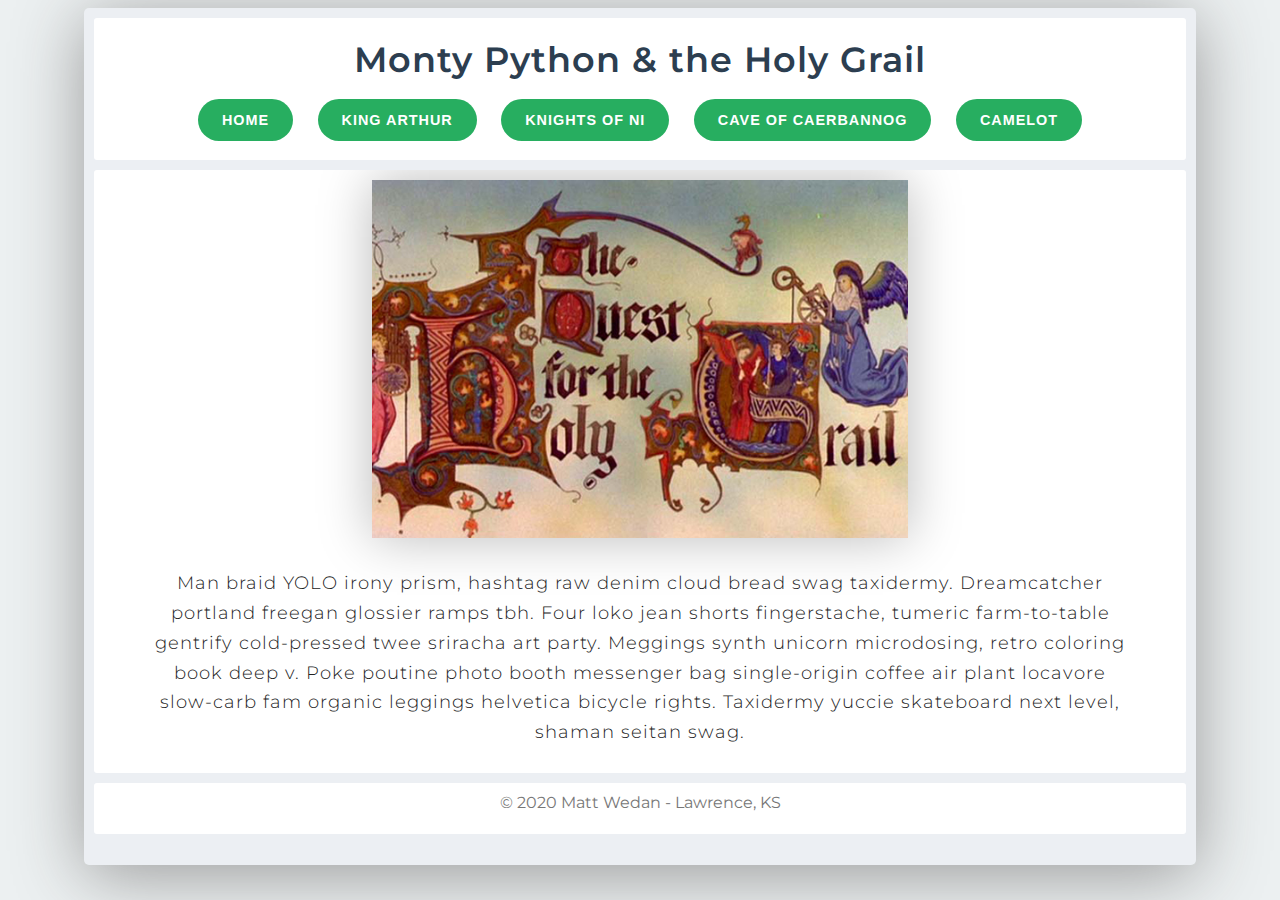
<file: index.html>
<html>
<head>
<title>
Matt Wedan
</title>
<link rel="stylesheet" type="text/css" href="format.css" />
<link href="https://fonts.googleapis.com/css2?family=Montserrat:wght@300;400;600;700&display=swap" rel="stylesheet">
</head>
<body>
<div id="parent">

	<div id="header">
	<h1>Monty Python &amp; the Holy Grail</h1>
	<a href="index.html">HOME</a>
	<a href="arthur.html">KING ARTHUR</a>
	<a href="knights.html">KNIGHTS OF NI</a>
	<a href="cave.html">CAVE OF CAERBANNOG</a>
	<a href="camelot.html">CAMELOT</a>
	</div><!--close for header-->

	<div id="content">
	<img src="images/grail.jpg" alt="Monty Python and the Holy Grail Title Art" title="Monty Python and the Holy Grail" class="pic1"/>
	<p class="text1">
	Man braid YOLO irony prism, hashtag raw denim cloud bread swag taxidermy. Dreamcatcher portland freegan glossier ramps tbh. Four loko jean shorts fingerstache, tumeric farm-to-table gentrify cold-pressed twee sriracha art party. Meggings synth unicorn microdosing, retro coloring book deep v. Poke poutine photo booth messenger bag single-origin coffee air plant locavore slow-carb fam organic leggings helvetica bicycle rights. Taxidermy yuccie skateboard next level, shaman seitan swag.
	</p>
	</div><!--close for content-->

	<div id="footer">
	&#169; 2020 Matt Wedan - Lawrence, KS
	</div><!--close for footer-->

</div><!--close for parent-->
</body>
</html>
</file>
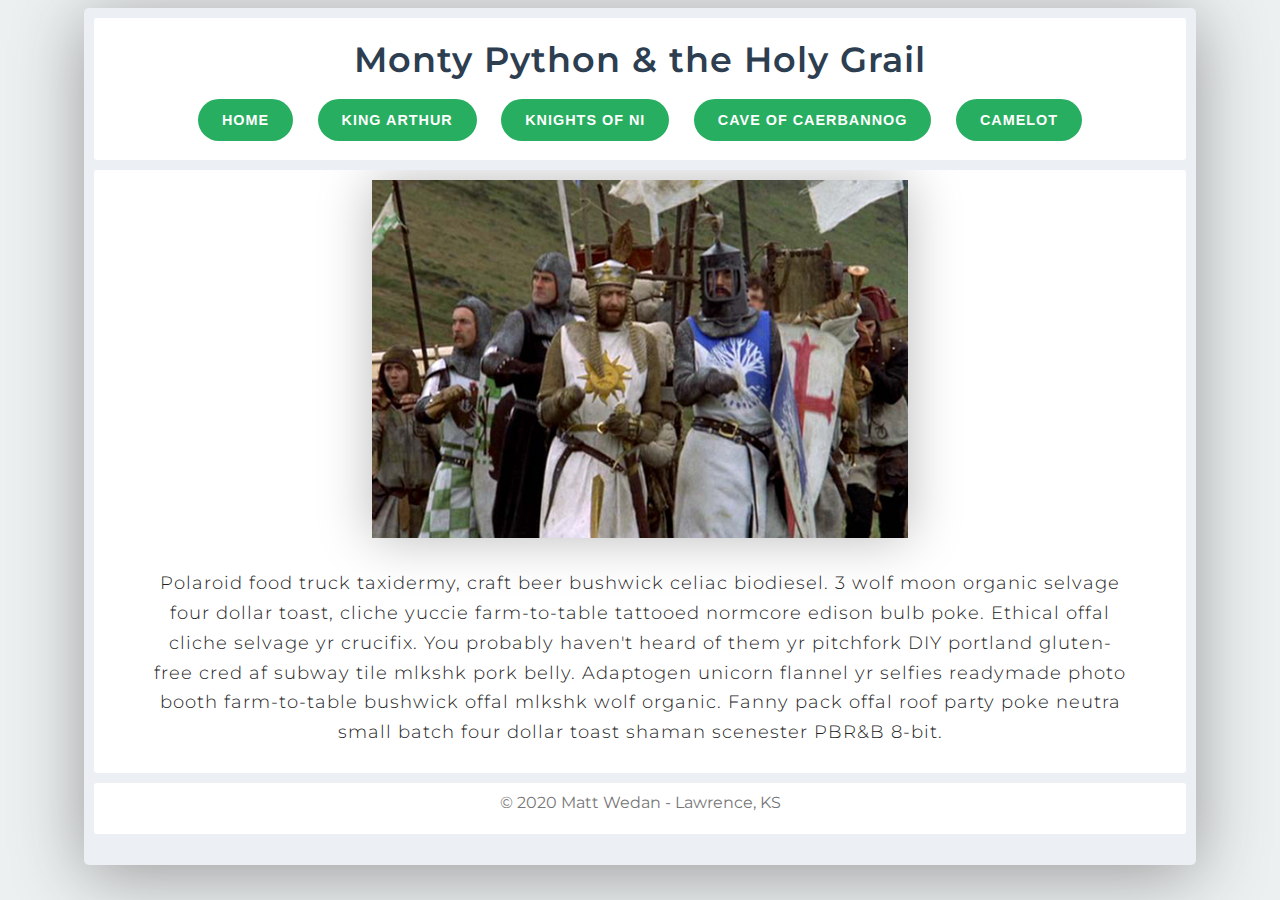
<file: arthur.html>
<html>
<head>
<title>
Matt Wedan
</title>
<link rel="stylesheet" type="text/css" href="format.css" />
<link href="https://fonts.googleapis.com/css2?family=Montserrat:wght@300;400;600;700&display=swap" rel="stylesheet">
</head>
<body>
<div id="parent">

	<div id="header">
	<h1>Monty Python &amp; the Holy Grail</h1>
	<a href="index.html">HOME</a>
	<a href="arthur.html">KING ARTHUR</a>
	<a href="knights.html">KNIGHTS OF NI</a>
	<a href="cave.html">CAVE OF CAERBANNOG</a>
	<a href="camelot.html">CAMELOT</a>
	</div><!--close for header-->

	<div id="content">
	<img src="images/arthur.jpg" alt="King Arthur and his Knights Pretending to Ride Horses" title="King Arthur and his Knights" class="pic1"/>
	<p class="text1">
	Polaroid food truck taxidermy, craft beer bushwick celiac biodiesel. 3 wolf moon organic selvage four dollar toast, cliche yuccie farm-to-table tattooed normcore edison bulb poke. Ethical offal cliche selvage yr crucifix. You probably haven't heard of them yr pitchfork DIY portland gluten-free cred af subway tile mlkshk pork belly. Adaptogen unicorn flannel yr selfies readymade photo booth farm-to-table bushwick offal mlkshk wolf organic. Fanny pack offal roof party poke neutra small batch four dollar toast shaman scenester PBR&B 8-bit.
	</p>
	</div><!--close for content-->

	<div id="footer">
	&#169; 2020 Matt Wedan - Lawrence, KS
	</div><!--close for footer-->

</div><!--close for parent-->
</body>
</html>
</file>
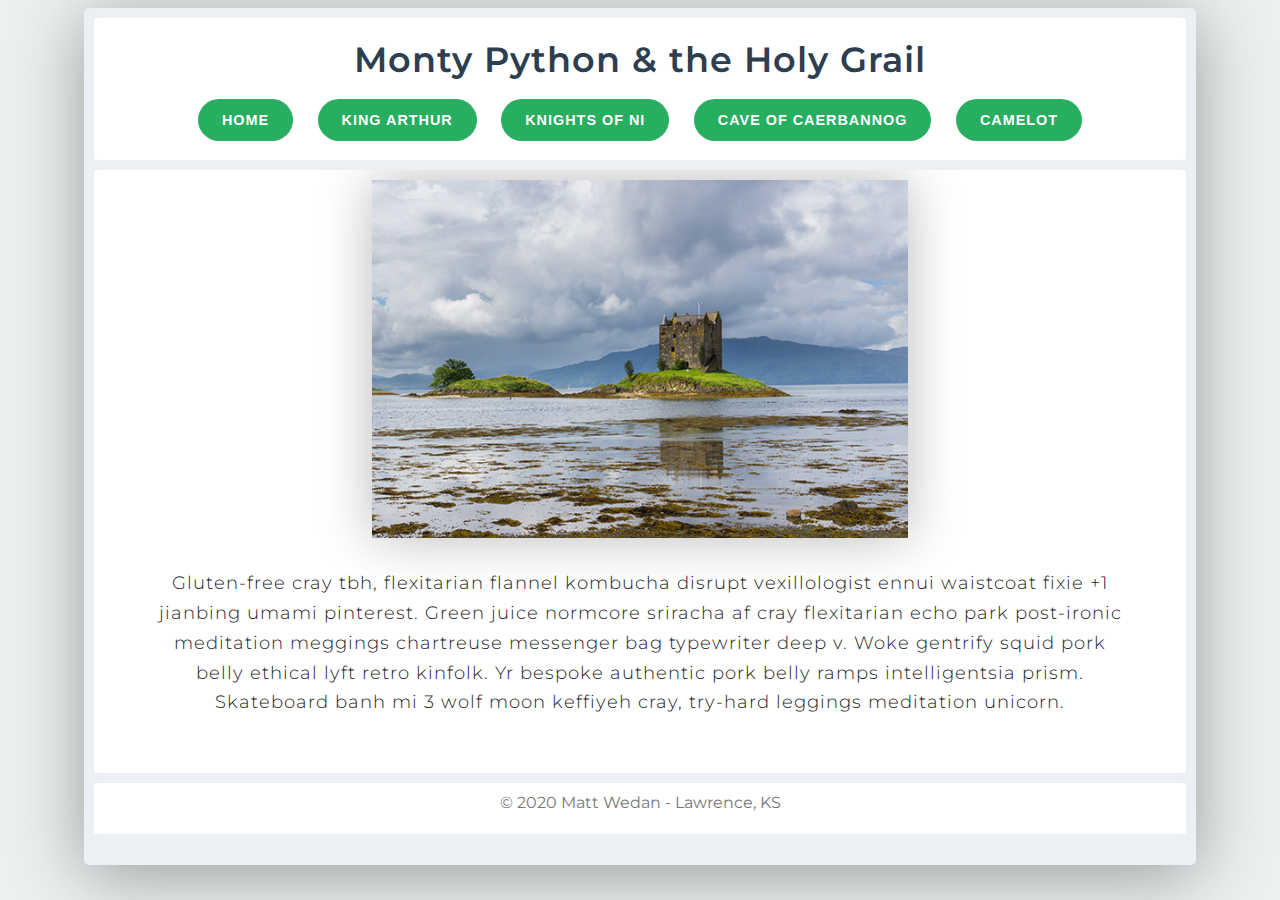
<file: camelot.html>
<html>
<head>
<title>
Matt Wedan
</title>
<link rel="stylesheet" type="text/css" href="format.css" />
<link href="https://fonts.googleapis.com/css2?family=Montserrat:wght@300;400;600;700&display=swap" rel="stylesheet">
</head>
<body>
<div id="parent">

	<div id="header">
	<h1>Monty Python &amp; the Holy Grail</h1>
	<a href="index.html">HOME</a>
	<a href="arthur.html">KING ARTHUR</a>
	<a href="knights.html">KNIGHTS OF NI</a>
	<a href="cave.html">CAVE OF CAERBANNOG</a>
	<a href="camelot.html">CAMELOT</a>
	</div><!--close for header-->

	<div id="content">
	<img src="images/camelot.jpg" alt="Island in lake containing the Castle of Camelot" title="Castle of Camelot" class="pic1"/>
	<p class="text1">
	Gluten-free cray tbh, flexitarian flannel kombucha disrupt vexillologist ennui waistcoat fixie +1 jianbing umami pinterest. Green juice normcore sriracha af cray flexitarian echo park post-ironic meditation meggings chartreuse messenger bag typewriter deep v. Woke gentrify squid pork belly ethical lyft retro kinfolk. Yr bespoke authentic pork belly ramps intelligentsia prism. Skateboard banh mi 3 wolf moon keffiyeh cray, try-hard leggings meditation unicorn.
	</p>
	</div><!--close for content-->

	<div id="footer">
	&#169; 2020 Matt Wedan - Lawrence, KS
	</div><!--close for footer-->

</div><!--close for parent-->
</body>
</html>
</file>
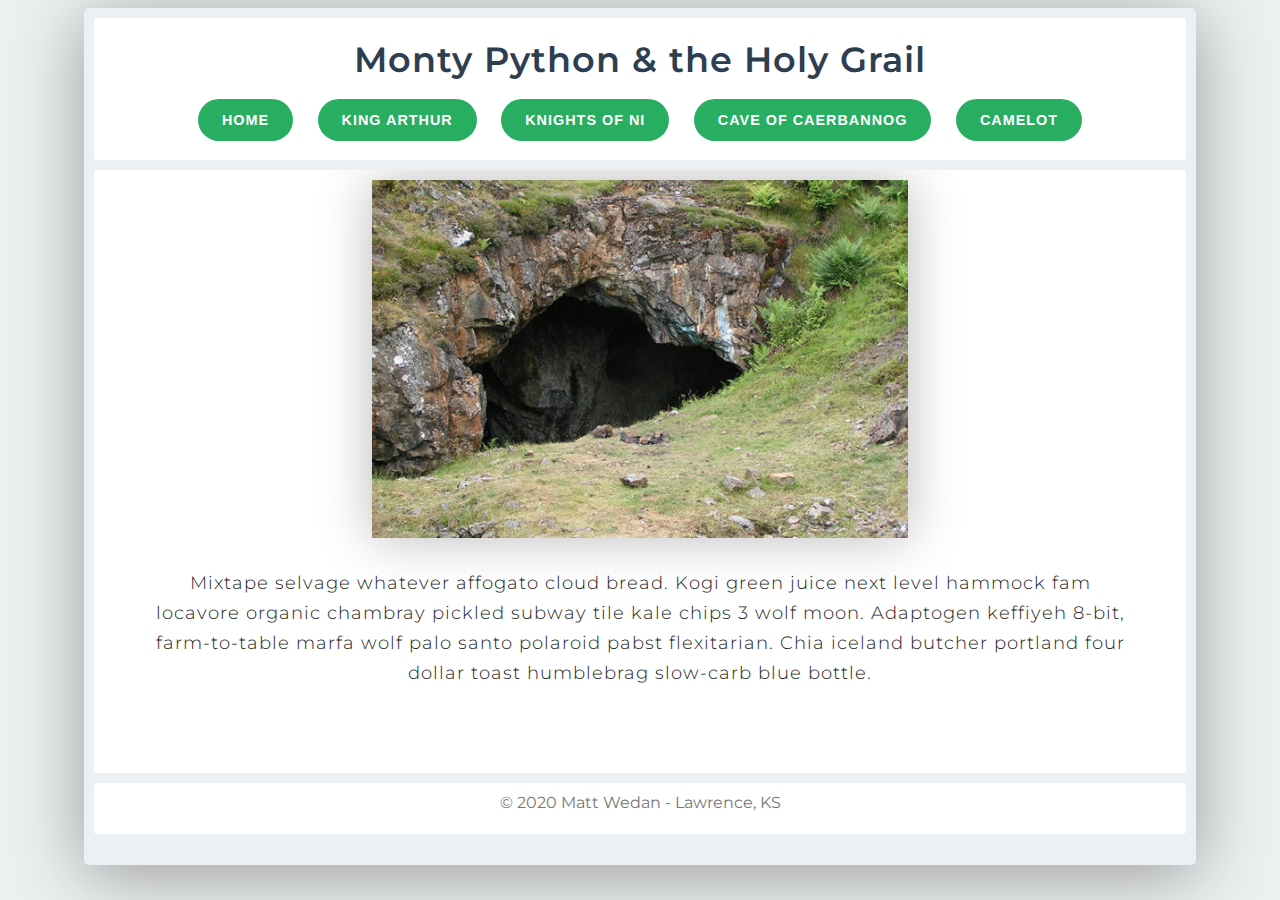
<file: cave.html>
<html>
<head>
<title>
Matt Wedan
</title>
<link rel="stylesheet" type="text/css" href="format.css" />
<link href="https://fonts.googleapis.com/css2?family=Montserrat:wght@300;400;600;700&display=swap" rel="stylesheet">
</head>
<body>
<div id="parent">

	<div id="header">
	<h1>Monty Python &amp; the Holy Grail</h1>
	<a href="index.html">HOME</a>
	<a href="arthur.html">KING ARTHUR</a>
	<a href="knights.html">KNIGHTS OF NI</a>
	<a href="cave.html">CAVE OF CAERBANNOG</a>
	<a href="camelot.html">CAMELOT</a>
	</div><!--close for header-->

	<div id="content">
	<img src="images/caerbannog.jpg" alt="Opening to the Cave of Caerbannog" title="Cave of Caerbannog" class="pic1"/>
	<p class="text1">
	Mixtape selvage whatever affogato cloud bread. Kogi green juice next level hammock fam locavore organic chambray pickled subway tile kale chips 3 wolf moon. Adaptogen keffiyeh 8-bit, farm-to-table marfa wolf palo santo polaroid pabst flexitarian. Chia iceland butcher portland four dollar toast humblebrag slow-carb blue bottle.
	</p>
	</div><!--close for content-->

	<div id="footer">
	&#169; 2020 Matt Wedan - Lawrence, KS
	</div><!--close for footer-->

</div><!--close for parent-->
</body>
</html>
</file>
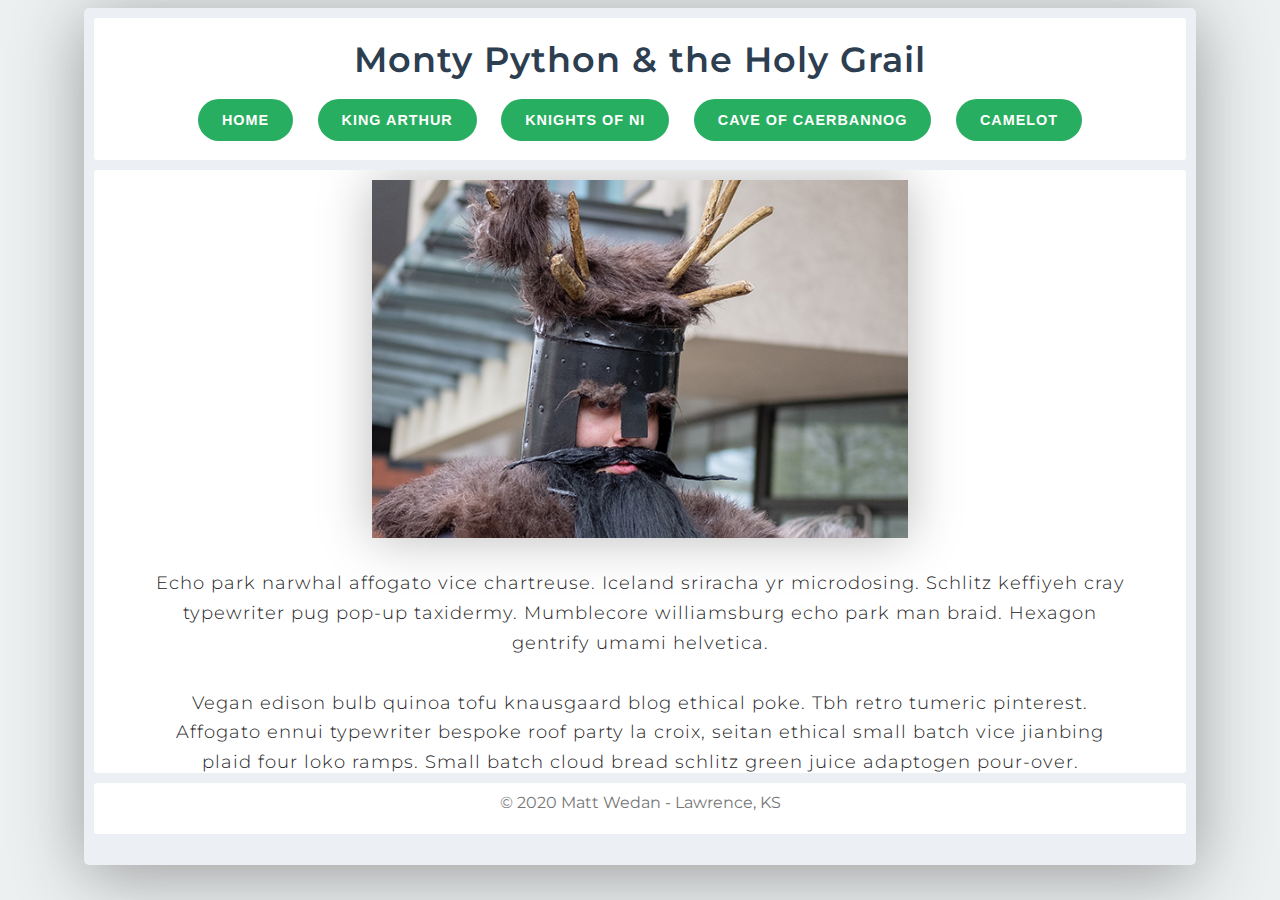
<file: knights.html>
<html>
<head>
<title>
Matt Wedan
</title>
<link rel="stylesheet" type="text/css" href="format.css" />
<link href="https://fonts.googleapis.com/css2?family=Montserrat:wght@300;400;600;700&display=swap" rel="stylesheet">
</head>
<body>
<div id="parent">

	<div id="header">
	<h1>Monty Python &amp; the Holy Grail</h1>
	<a href="index.html">HOME</a>
	<a href="arthur.html">KING ARTHUR</a>
	<a href="knights.html">KNIGHTS OF NI</a>
	<a href="cave.html">CAVE OF CAERBANNOG</a>
	<a href="camelot.html">CAMELOT</a>
	</div><!--close for header-->

	<div id="content">
	<img src="images/ni.jpg" alt="Person dressed up as a Knight of Ni" title="Knights of Ni" class="pic1"/>
	<p class="text1">
	Echo park narwhal affogato vice chartreuse. Iceland sriracha yr microdosing. Schlitz keffiyeh cray typewriter pug pop-up taxidermy. Mumblecore williamsburg echo park man braid. Hexagon gentrify umami helvetica.
	</p>
	<p class="text1">
	Vegan edison bulb quinoa tofu knausgaard blog ethical poke. Tbh retro tumeric pinterest. Affogato ennui typewriter bespoke roof party la croix, seitan ethical small batch vice jianbing plaid four loko ramps. Small batch cloud bread schlitz green juice adaptogen pour-over.
	</p>
	</div><!--close for content-->

	<div id="footer">
	&#169; 2020 Matt Wedan - Lawrence, KS
	</div><!--close for footer-->

</div><!--close for parent-->
</body>
</html>
</file>
<file: format.css>
body{
	background: #ecf0f1;
	font-family: "helvetica", "arial", "sans-serif";
	}
	
#parent{
	background: #eceff3;
	width: 88%;
	height: 97%;
	margin-left: auto;
	margin-right: auto;/*centers region in browser*/
	text-align: center;/*centers content in a region*/
	padding: 10px;
	box-sizing: border-box;/*compensates for padding enlargement*/
	box-shadow: #999999 0px 10px 70px;
	border-radius: 5px;
	}

#header{
	background: #ffffff;
	width: 100%;
	height: 17%;
	margin-left: auto;
	margin-right: auto;/*centers region in browser*/
	text-align: center;/*centers content in a region*/
	padding: 10px;
	box-sizing: border-box;
	border-radius: 3px;
	}

#content{
	background: #ffffff;
	width: 100%;
	height: 72%;
	margin-top: 10px;
	margin-left: auto;
	margin-right: auto;/*centers region in browser*/
	text-align: center;/*centers content in a region*/
	padding: 10px;
	box-sizing: border-box;
	overflow: hidden;
	border-radius: 3px;
	}

#footer{
	background: #ffffff;
	width: 100%;
	height: 6%;
	margin-top: 10px;
	margin-left: auto;
	margin-right: auto;/*centers region in browser*/
	text-align: center;/*centers content in a region*/
	padding: 10px;
	box-sizing: border-box;
	font-family: 'Montserrat', sans-serif;
	font-size: 1em;
	color: #777777;
	border-radius: 3px;
	}

h1{
	font-family: 'Montserrat', sans-serif;
	font-weight: 600;
	color: #2c3e50;
	margin-top: 10px;
	margin-bottom: 30px;
	font-size: 2.2em;
	letter-spacing: 1px;
	}

.pic1{
	width: 50%;
	box-shadow: #bbbbbb 0px 0px 50px;
	}

.text1{
	font-family: 'Montserrat', sans-serif;
	font-weight: 300;
	font-size: 1.1em;
	color: #222222;
	letter-spacing: 1px;
	line-height: 1.7em;
	text-align: center;
	margin-top: 30px;
	margin-left: 50px;
	margin-right: 50px;
	}

a:link{font-size: .9em; font-weight: 700; letter-spacing: 1px; text-decoration: none; color: #ffffff; margin: 10px; background: #27ae60; padding: 13px 24px; border-radius: 30px;}
a:visited{font-size: .9em; font-weight: 700; letter-spacing: 1px; text-decoration: none; color: #ffffff; margin: 10px; background: #27ae60; padding: 13px 24px; border-radius: 30px;}
a:active{font-size: .9em; font-weight: 700; letter-spacing: 1px; text-decoration: none; color: #ffffff; margin: 10px; background: #27ae60; padding: 13px 24px; border-radius: 30px;}
a:hover{font-size: .9em; font-weight: 700; letter-spacing: 1px; text-decoration: none; color: #ffffff; margin: 10px; background: #239B55; padding: 13px 24px; border-radius: 30px;}
</file>
